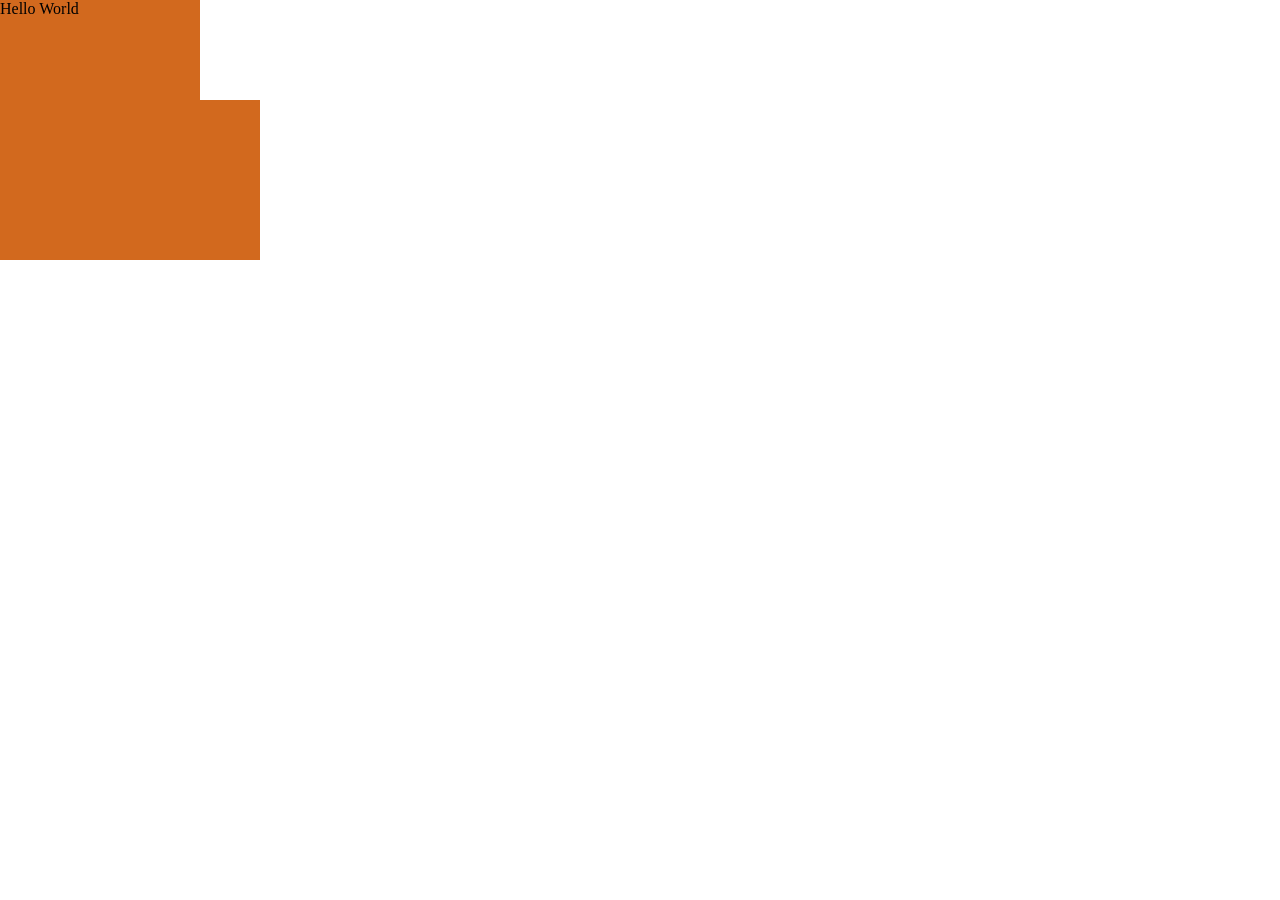
<file: 4.1/index.html>
<!DOCTYPE html>
<html lang="en">
<head>
    <meta charset="UTF-8">
    <meta name="viewport" content="width=device-width, initial-scale=1.0">
    <title>Document</title>
    <link rel="stylesheet" href="./styl.css">
</head>
<body>
    <div>Hello World</div>
    <div id="kkk"></div>
</body>
</html>
</file>
<file: 4.1/styl.css>
body {
    margin: 0;
    padding: 0;
}
div {
    width: 200px;
    height: 100px;
    background-color: chocolate;
}
#kkk {
    padding: 30px;
}
</file>
